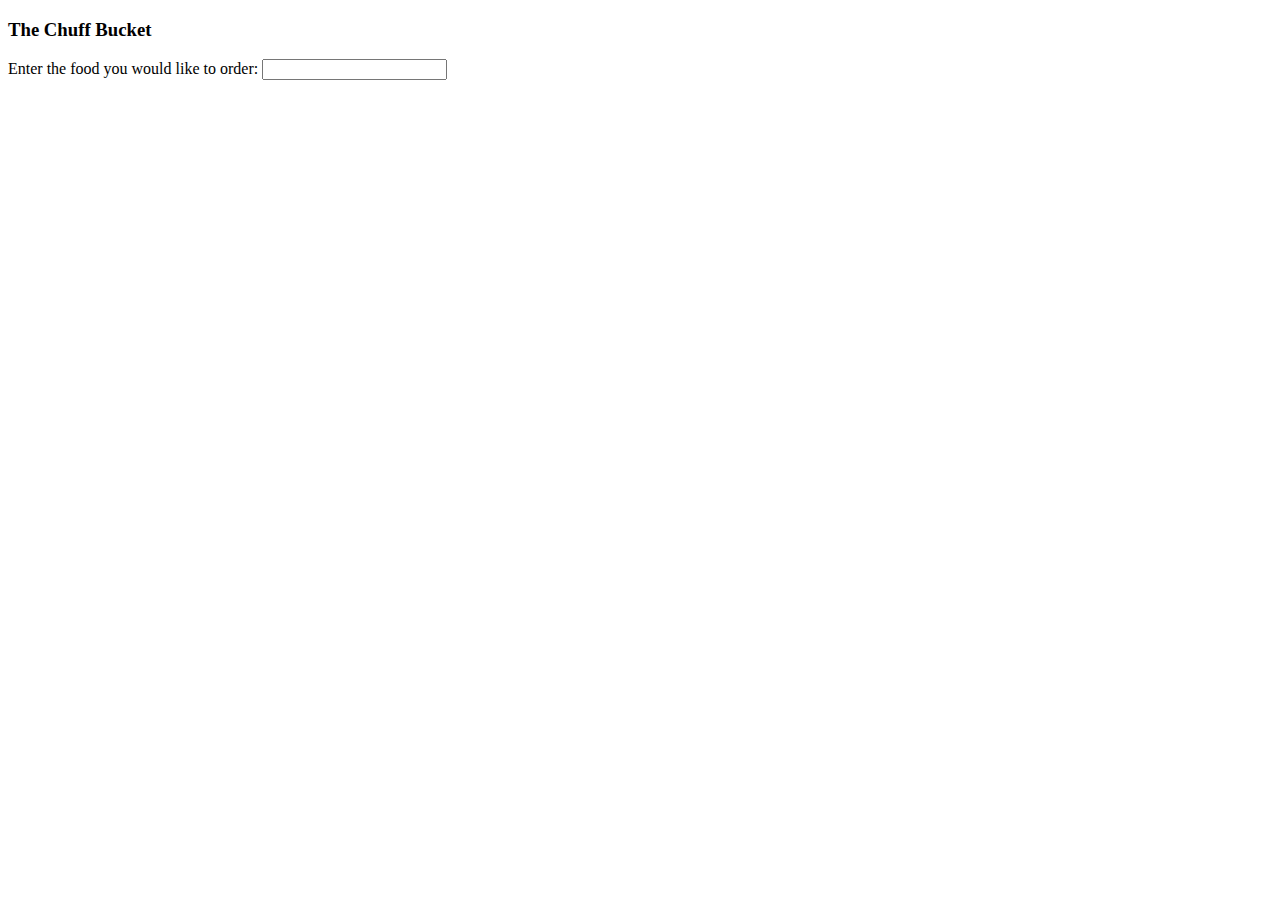
<file: Ajax_Server_Connecting/secure and better  method/index.html>
<!DOCTYPE html>
<html>
<head>
	<title>1</title>
	<script type="text/javascript" src="foodstore.js"></script>
</head>

<body onload="process()">
	
		<h3>The Chuff Bucket</h3>
		Enter the food you would like to order:
		<input type="text" id="userInput" />
	
	<div id="underInput"></div>

</body>
</html>
</file>
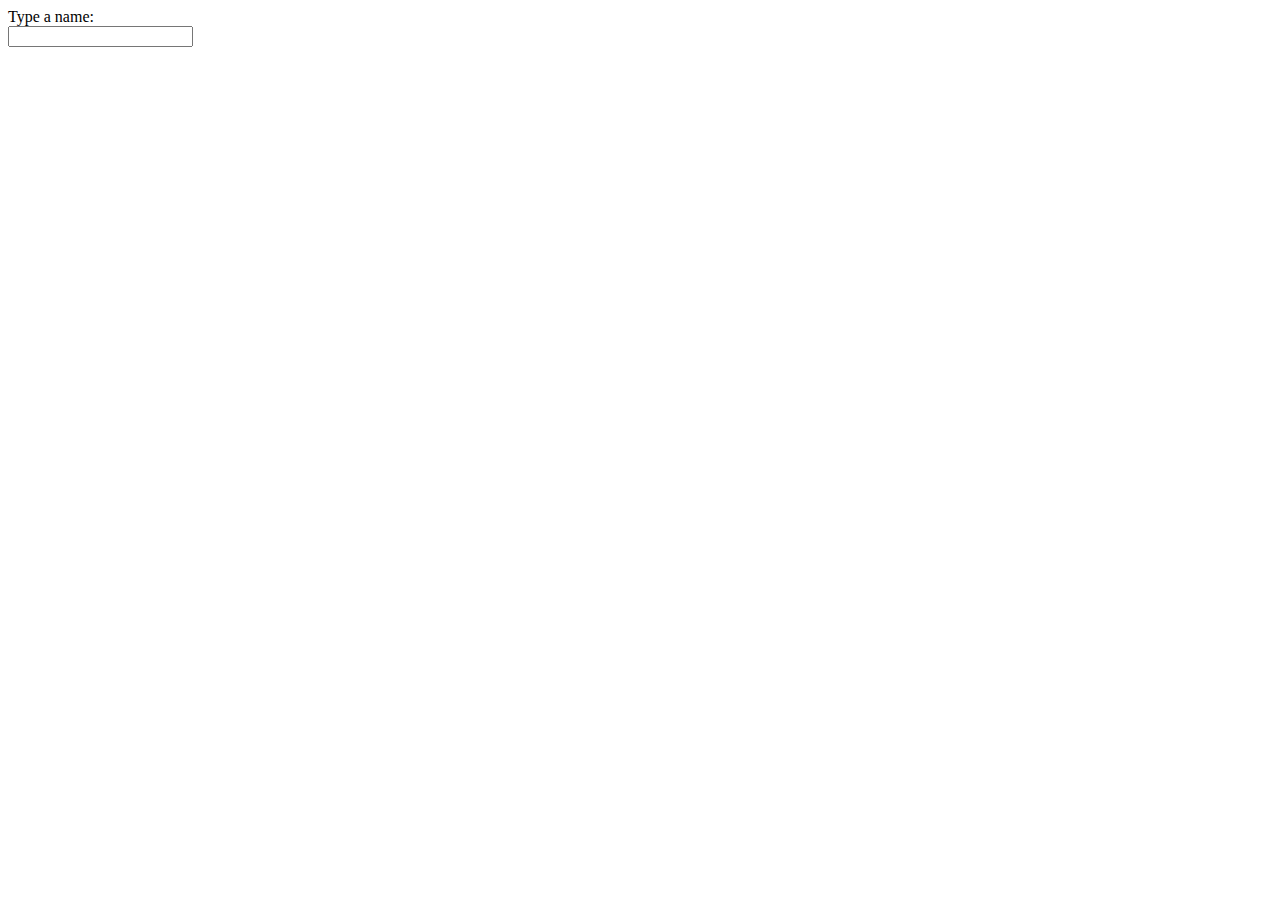
<file: Ajax_Server_Connecting/simple and easy method/get/index.html>
<!DOCTYPE html>
<html>
<head>
	<title>Auto Suggest</title>
</head>
<script type="text/javascript" src="autosuggest.js"></script>
<body>
	<form id="search" name="search">
	Type a name:<br>
	<input type="text" name="search_text" onkeyup="findmatch();">
	</form>
	<div id="results"></div>


</body>
</html>
</file>
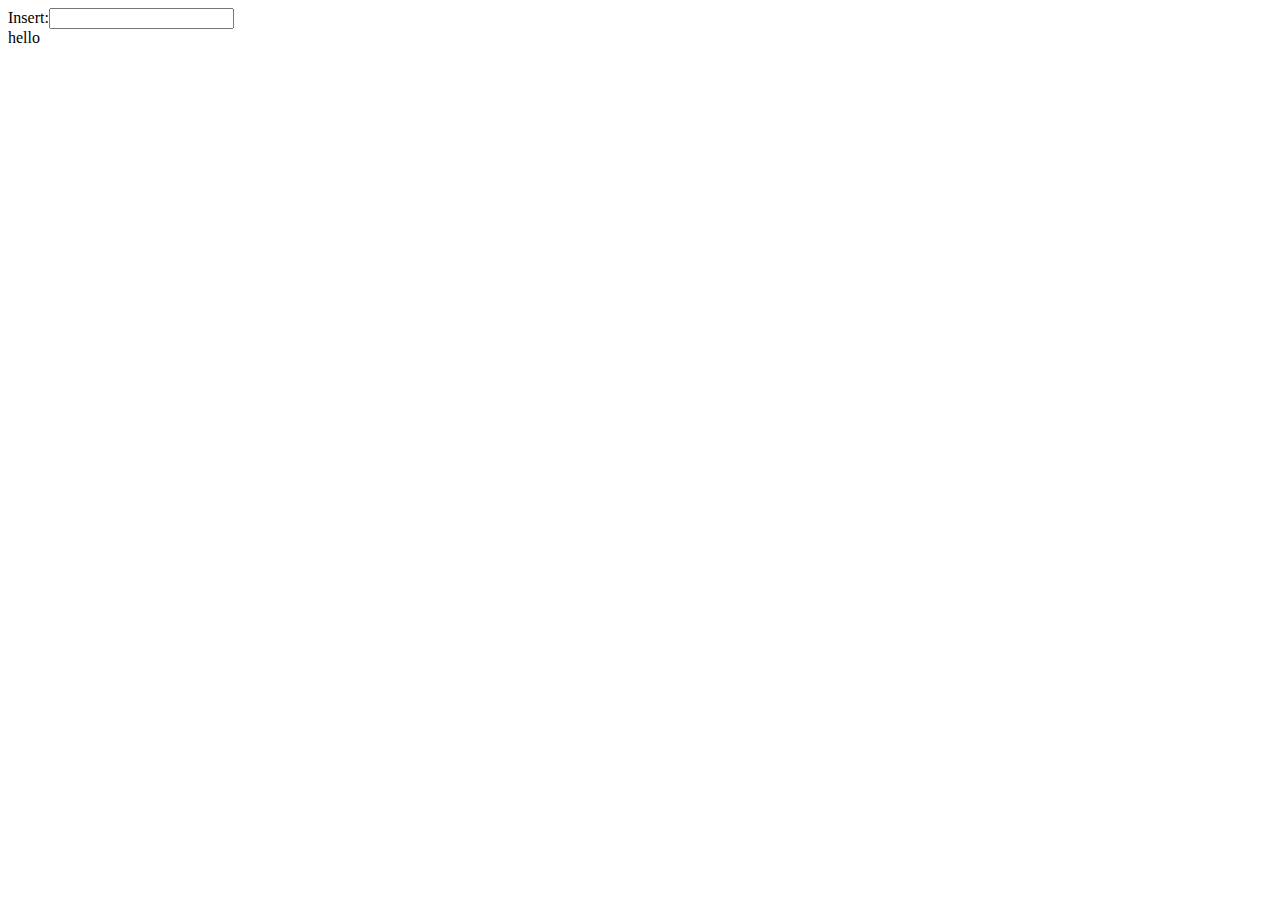
<file: Ajax_Server_Connecting/simple and easy method/post/index.html>
<!DOCTYPE html>
<html>
<head>
	<title>POST Method</title>
	<script type="text/javascript" src="connect.js"></script>
</head>
<body>
Insert:<input type="text" id="text_value" onkeyup="insert();">
<br>
<div id="message">hello</div>

</body>
</html>
</file>
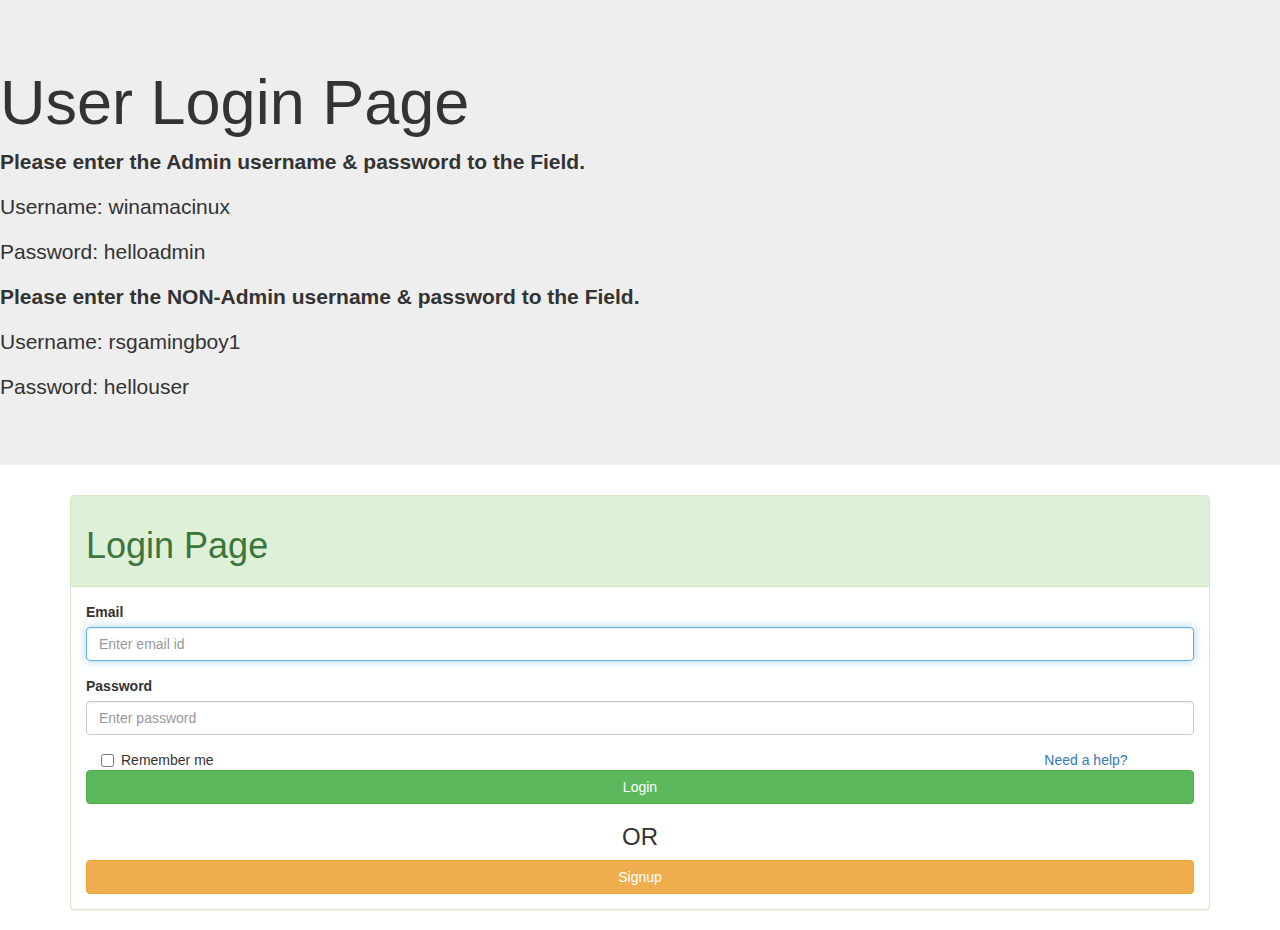
<file: myapp/login/templates/index.html>
<!DOCTYPE html>
<html>
<head>
	<title>Login Page</title>
	<link rel="stylesheet" href="http://maxcdn.bootstrapcdn.com/bootstrap/3.3.7/css/bootstrap.min.css">

<script src="https://ajax.googleapis.com/ajax/libs/jquery/1.12.4/jquery.min.js"></script>

<script src="http://maxcdn.bootstrapcdn.com/bootstrap/3.3.7/js/bootstrap.min.js"></script>
</head>
<body>
<div class="container-fuild">
		  <div class="jumbotron">
		  
			<h1>User Login Page</h1> 
			<p><b>Please enter the Admin username & password to the Field.</b></p>
			<p>Username: winamacinux</p>
		<p>Password: helloadmin</p>

		  	<p><b>Please enter the NON-Admin username & password to the Field.</b></p>
			<p>Username: rsgamingboy1</p>
		<p>Password: hellouser</p>

		  
		  </div>
		  </div>
<div class="container">

<div class="panel panel-success">
<div class="panel-heading">
<h1>Login Page</h1>
</div>

<div class="panel-body">
	<form role="form" action="<?php echo @$current_page; ?>" method="POST">
		<div class="form-group">
			<label for="email">Email</label>
			<input type="email" class="form-control" name="email" id="email" placeholder="Enter email id" autofocus required>
		</div>

		<div class="form-group">
			<label for="email">Password </label>
			<input type="password" class="form-control" name="pwd" id="pwd" placeholder="Enter password" required>
		</div>
		<div class="checkbox">
		<div class="col-xs-10">
		<label><input type="checkbox">Remember me</label>
		</div>
		<div class="col-xs-2">
		<label ><a href="#">Need a help?</a></label>
		</div>
		</div>
		<button type="submit" class="btn btn-block btn-success">Login</button>
		
	</form>
	<h3 class="text-center">OR</h3>
	<button type="button" class="btn btn-block btn-warning">Signup</button>
</div>

</div>
</div>


</body>
</html>
</file>
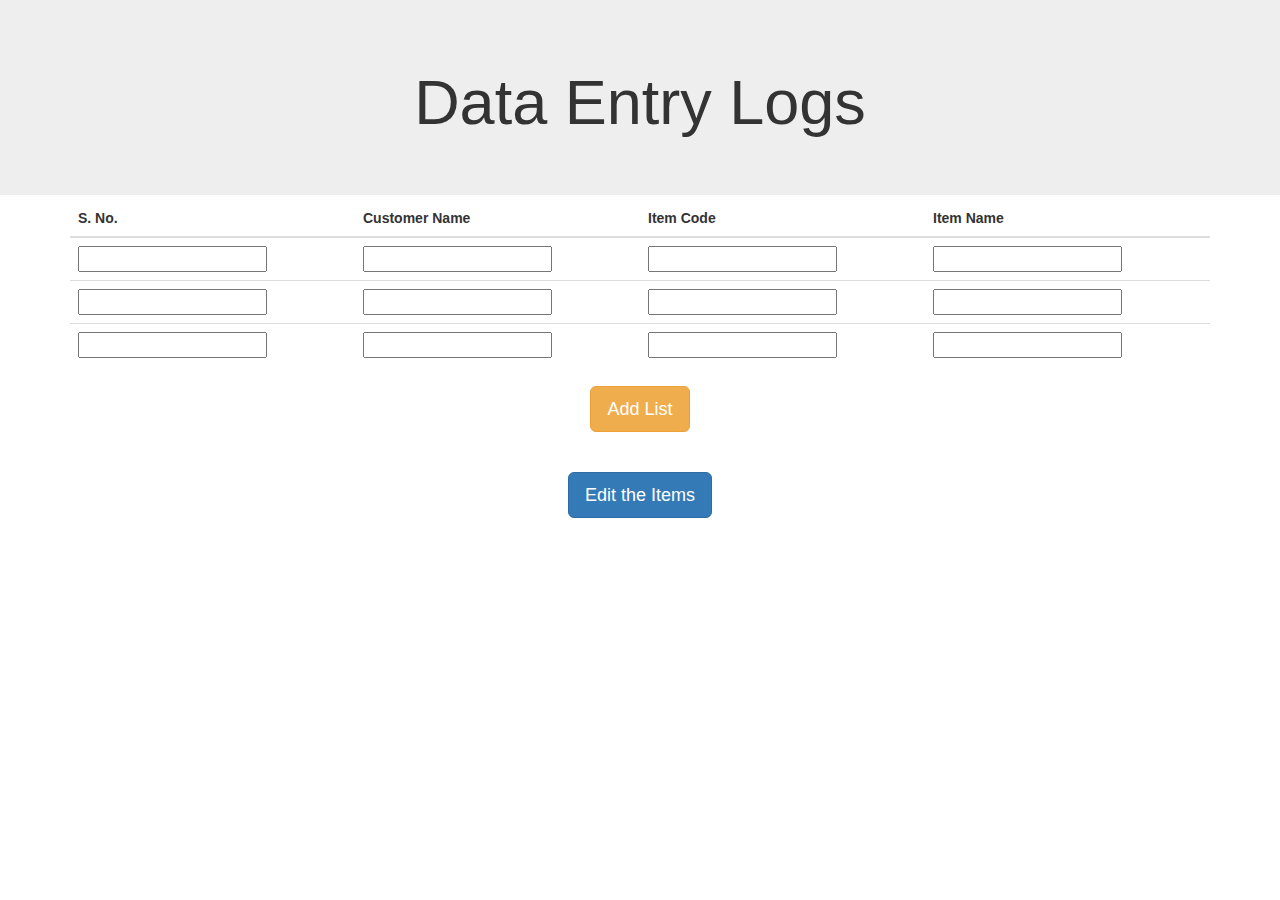
<file: myapp/login/templates/data_entry.html>
<!DOCTYPE html>
<html>
<head>
<title>Intership Work</title>
<!-- Latest compiled and minified CSS -->
<link rel="stylesheet" href="http://maxcdn.bootstrapcdn.com/bootstrap/3.3.7/css/bootstrap.min.css">

<!-- jQuery library -->
<script src="https://ajax.googleapis.com/ajax/libs/jquery/1.12.4/jquery.min.js"></script>

<!-- Latest compiled JavaScript -->
<script src="http://maxcdn.bootstrapcdn.com/bootstrap/3.3.7/js/bootstrap.min.js"></script>
</head>

<body>
<div class="container-fuild" style="height:200px;">
<div class="jumbotron">
	<h1><center>Data Entry Logs</center></h1>
  </div>
</div>
<div class="container">

 <table class="table table-hover">
    <thead>
      <tr>
        <th>S. No.</th>
        <th>Customer Name</th>
        <th>Item Code</th>
        <th>Item Name</th>
      </tr>
    </thead>
    <tbody>
      <tr>
        <td><input type="text" name="" value=""></td>
        <td><input type="text" name="" value=""></td>
        <td><input type="text" name="" value=""></td>
        <td><input type="text" name="" value=""></td>
      </tr>
      <tr>
        <td><input type="text" name="" value=""></td>
        <td><input type="text" name="" value=""></td>
        <td><input type="text" name="" value=""></td>
        <td><input type="text" name="" value=""></td>
      </tr>
      <tr>
        <td><input type="text" name="" value=""></td>
        <td><input type="text" name="" value=""></td>
        <td><input type="text" name="" value=""></td>
        <td><input type="text" name="" value=""></td>
      </tr>

    </tbody>
  </table>



<!-- Trigger the modal with a button -->
  <center><button type="button" class="btn btn-warning btn-lg" data-toggle="modal" data-target="#myModal">Add List</button></center><br><br>
  <center><button type="button" class="btn btn-primary btn-lg">Edit the Items</button></center>

  <!-- Modal -->
  <div class="modal fade" id="myModal" role="dialog">
    <div class="modal-dialog">
    
      <!-- Modal content-->
      <div class="modal-content" style="background-color: blue">
        <div class="modal-header">
          <button type="button" class="close" data-dismiss="modal">&times;</button>
          <h4 class="modal-title">Entry Form: enter the details of the Orders taken by the customers</h4>
        </div>
        <div class="modal-body" style="background-color: yellow;">
          <form role="form">
            <div class="form-group">
              <label for="sno">Enter Serial No.</label>
              <input type="number" name="sno" class="form-control" id="sno">
            </div>
            <div class="form-group">
              <label for="name">Enter Customer Name:</label>
              <input type="text" class="form-control" name ="name" id="name">
            </div>
            <div class="form-group">
              <label for="itemcode">Enter Item Code:</label>
              <input type="number" class="form-control" name ="itemcode" id="itemcode">
            </div>
            <div class="form-group">
              <label for="itemname">Ordered Item Name:</label>
              <input type="text" class="form-control" name ="itemname" id="itemname">
            </div>

            
            <button type="submit" class="btn btn-primary">Submit</button>
          </form>
        </div>
        <div class="modal-footer">
          <button type="button" class="btn btn-default" data-dismiss="modal">Close</button>
        </div>
      </div>
      
    </div>
  </div>
  

</div>
</body>
</html>
</file>
